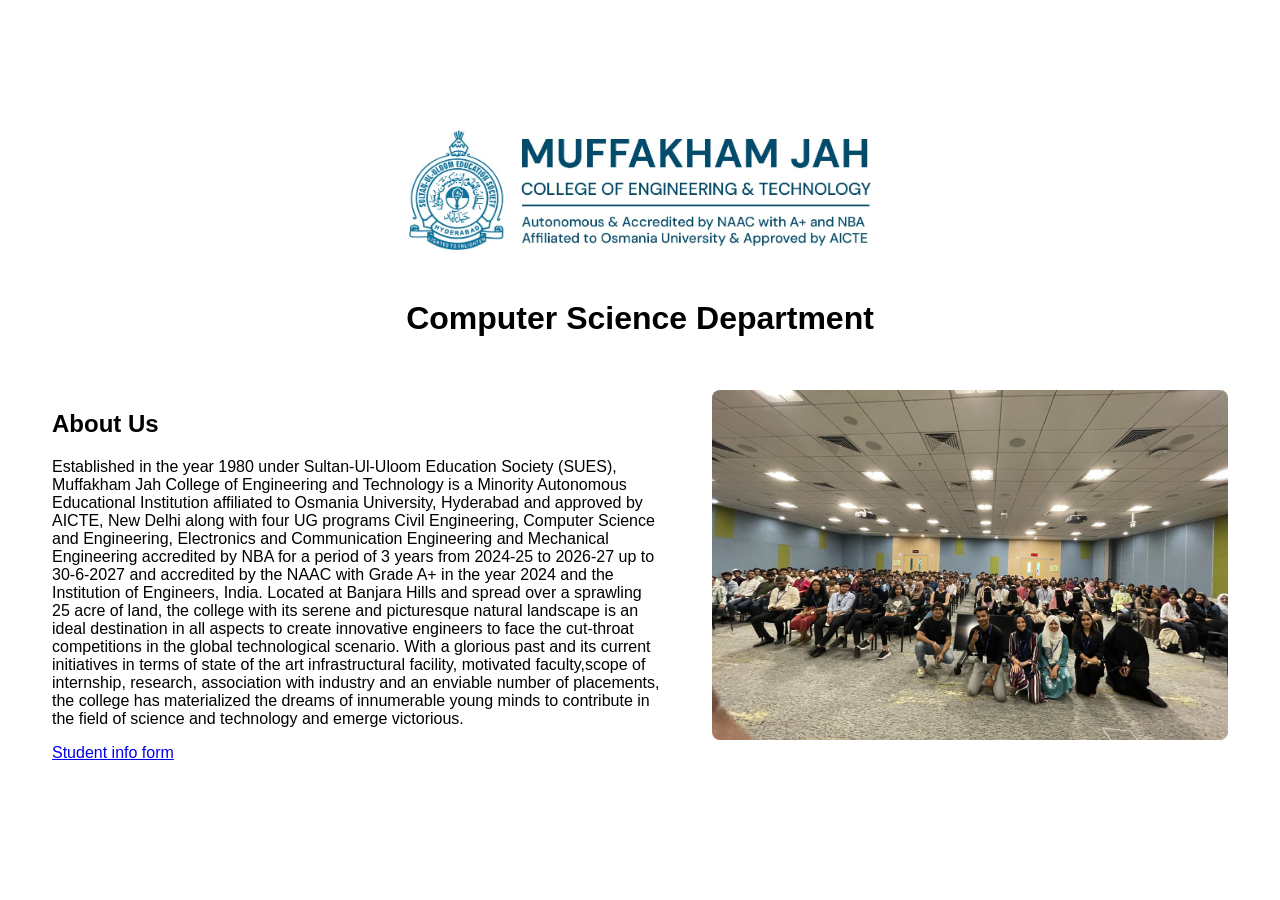
<file: index.html>
<!DOCTYPE html>
<html lang="en">
<head>
    <meta charset="UTF-8">
    <meta name="viewport" content="width=device-width, initial-scale=1.0">
    <title>MJCET - Computer Science Department</title>
    <link rel="stylesheet" href="styles.css">
</head>
<body>
    <div class="hero">
        <table>
            <tr>
                <td colspan="2" class="logo-cell"> 
                    <img src="assests/mj_new_logo.jpg" alt="MJCET Logo" class="logo-img">
                </td>
            </tr>
            <tr>
                <td colspan="2"> 
                    <h1>Computer Science Department</h1>
                </td>
            </tr>
            <tr>
                <td class="vm content-cell">
                    <h2>About Us</h2>
                    <p>Established in the year 1980 under Sultan-Ul-Uloom Education Society (SUES), Muffakham Jah College of Engineering and Technology is a Minority Autonomous Educational Institution affiliated to Osmania University, Hyderabad and approved by AICTE, New Delhi along with four UG programs Civil Engineering, Computer Science and Engineering, Electronics and Communication Engineering and Mechanical Engineering accredited by NBA for a period of 3 years from 2024-25 to 2026-27 up to 30-6-2027 and accredited by the NAAC with Grade A+ in the year 2024 and the Institution of Engineers, India. Located at Banjara Hills and spread over a sprawling 25 acre of land, the college with its serene and picturesque natural landscape is an ideal destination in all aspects to create innovative engineers to face the cut-throat competitions in the global technological scenario. With a glorious past and its current initiatives in terms of state of the art infrastructural facility, motivated faculty,scope of internship, research, association with industry and an enviable number of placements, the college has materialized the dreams of innumerable young minds to contribute in the field of science and technology and emerge victorious.</p>
                    <a href="form.html">Student info form</a>
                </td>
                <td class="vm image-cell">  
                    <img class="img2" src="assests/1714800836Industrial_Visit_Microsoft_02.jpg" alt="Industrial Visit to Microsoft">
                </td>
            </tr>
        </table>
    </div>
</body>
</html>
</file>
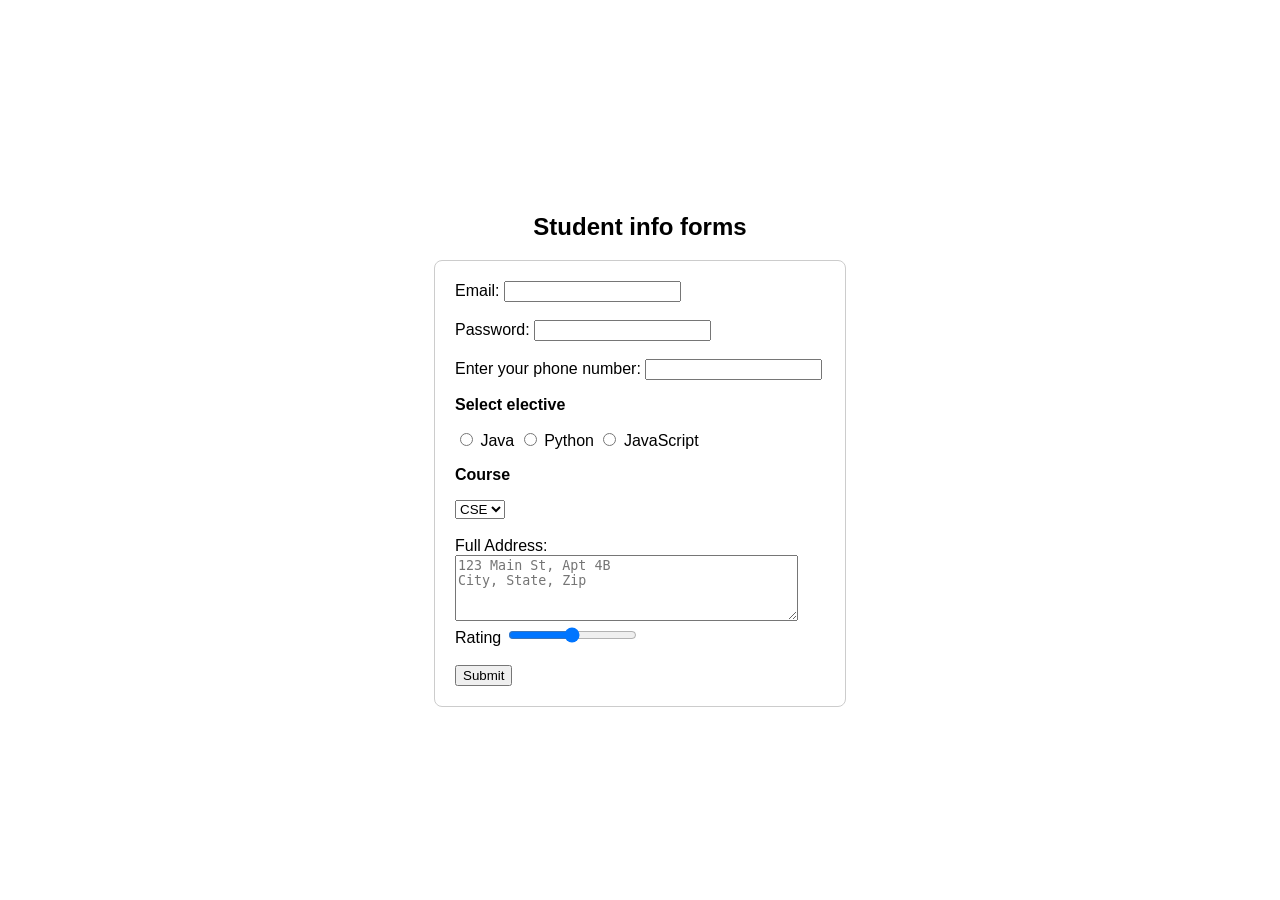
<file: form.html>
<!DOCTYPE html>
<html lang="en">
<head>
    <meta charset="UTF-8">
    <meta name="viewport" content="width=device-width, initial-scale=1.0">
    <title>student form</title>
    <link rel="stylesheet" href="stylesform.css">
</head>
<body>
    <h2>Student info forms</h2>

<form action="/action_page.php">
  <label for="email">Email:</label>
  <input type="email" id="email" name="email"><br><br>
  <label for="pwd">Password:</label>
  <input type="password" id="pwd" name="pwd" minlength="8"><br><br>
  <label for="phone">Enter your phone number:</label>
  <input type="tel" id="phone" name="phone">
  <p><b>Select elective</b></p>
  <input type="radio" id="html" name="fav_language" value="Java">
  <label for="html">Java</label>
  <input type="radio" id="css" name="fav_language" value="Python">
  <label for="css">Python</label>
  <input type="radio" id="javascript" name="fav_language" value="JavaScript">
  <label for="javascript">JavaScript</label><br>
  <p><b>Course</b></p>
  <select name="course" id="course">
    <option value="CSE">CSE</option>
    <option value="ECE">ECE</option>
    <option value="EEE">EEE</option>
    <option value="IT">IT</option>
  </select><br><br>
   <label for="full-address">Full Address:</label><br>
  <textarea id="full-address" name="address" rows="4" cols="40" placeholder="123 Main St, Apt 4B&#10;City, State, Zip" required></textarea><br>
   <label for="volume">Rating</label>
  <input type="range" id="rating" name="rating" min="0" max="100" value="50"><br><br>

  <input type="submit" value="Submit">
</form> 
</body>
</html>
</file>
<file: styles.css>
body {
    margin: 0;
    font-family: Arial, sans-serif; 
}

.hero {
    display: flex;
    justify-content: center; 
    align-items: center;
    min-height: 100vh;
    padding: 20px;
    box-sizing: border-box;
}

table {
    border-collapse: collapse;
    margin: 0 auto;
    max-width: 1200px;
    width: 100%;
}

td {
    padding: 12px;
    text-align: center;
    vertical-align: top;
}

.content-cell {
    width: 55%;
    text-align: left;
    padding-right: 40px;
}

.image-cell {
    width: 45%;
}

.logo-img {
    height: auto;
    max-height: 120px;
    width: auto;
    object-fit: contain;
}

.vm {
    padding-top: 20px;
    padding-bottom: 20px;
}

.img2 {
    height: 350px;
    width: 100%;
    object-fit: cover;
    border-radius: 8px;
}
</file>
<file: stylesform.css>
body {
    font-family: sans-serif;
    display: flex;
    flex-direction: column;
    align-items: center;
    justify-content: center;
    min-height: 100vh;
    margin: 0;
    background-color: white;
}


form {
    background: white;
    padding: 20px;
    border-radius: 8px;
    border: 1px solid #ccc;
    width: 370px;
}
</file>
